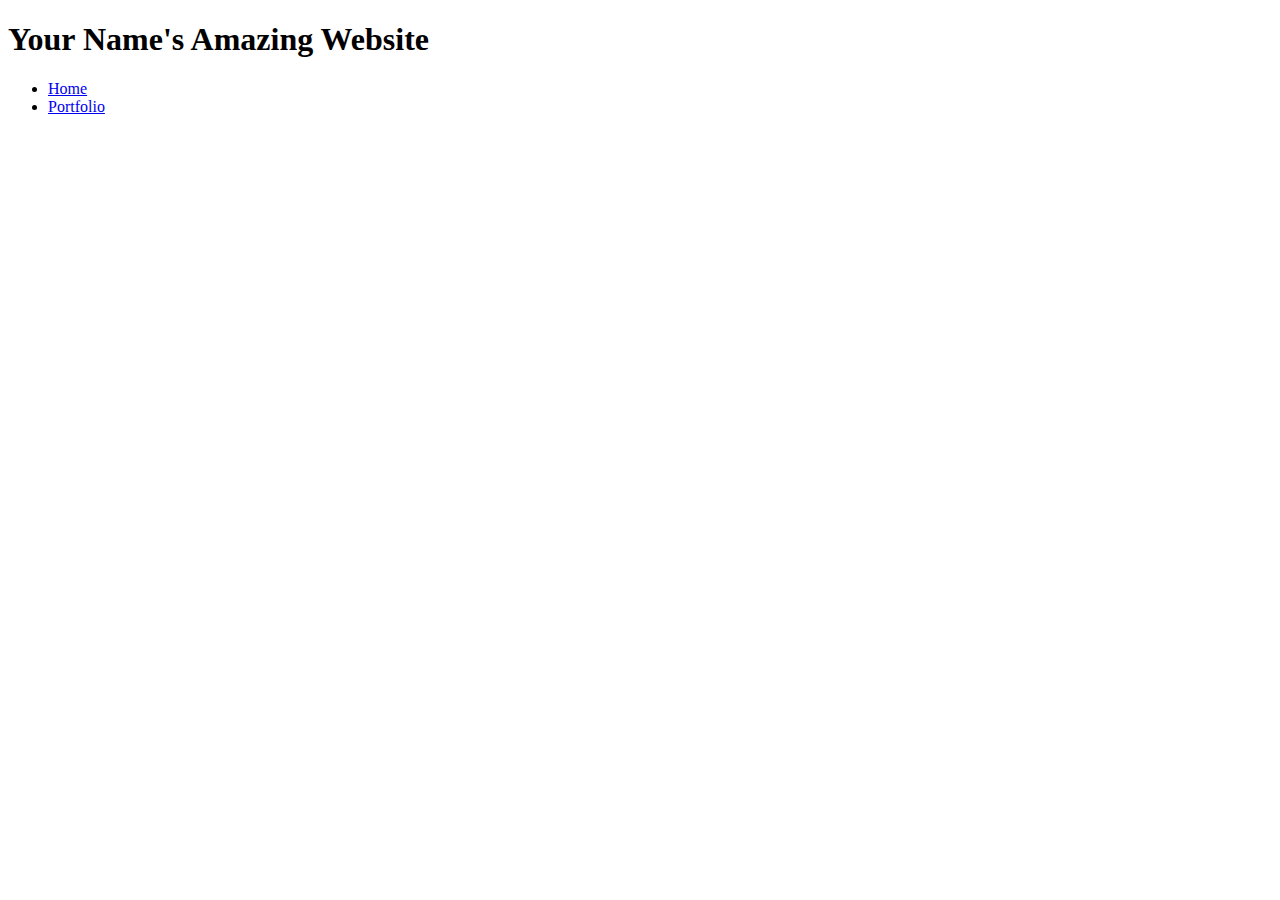
<file: index.html>
<!DOCTYPE html>
<html>
  <head>
    <title>Ryn Studio's</title>
  </head>

  <body>
    <!-- All content goes here -->
    <div id="all-contents">
        <nav>
            <h1>Your Name's Amazing Website</h1>
            <ul id="nav-ul">
              <li class="nav-li">
                <a href="index.html">Home</a>
              </li>
              <li class="nav-li">
                <a href="portfolio.html">Portfolio</a>
              </li>
            </ul>
        </nav>
      
        <main>
      
        </main>
    </div>
  </body>
</html>
</file>
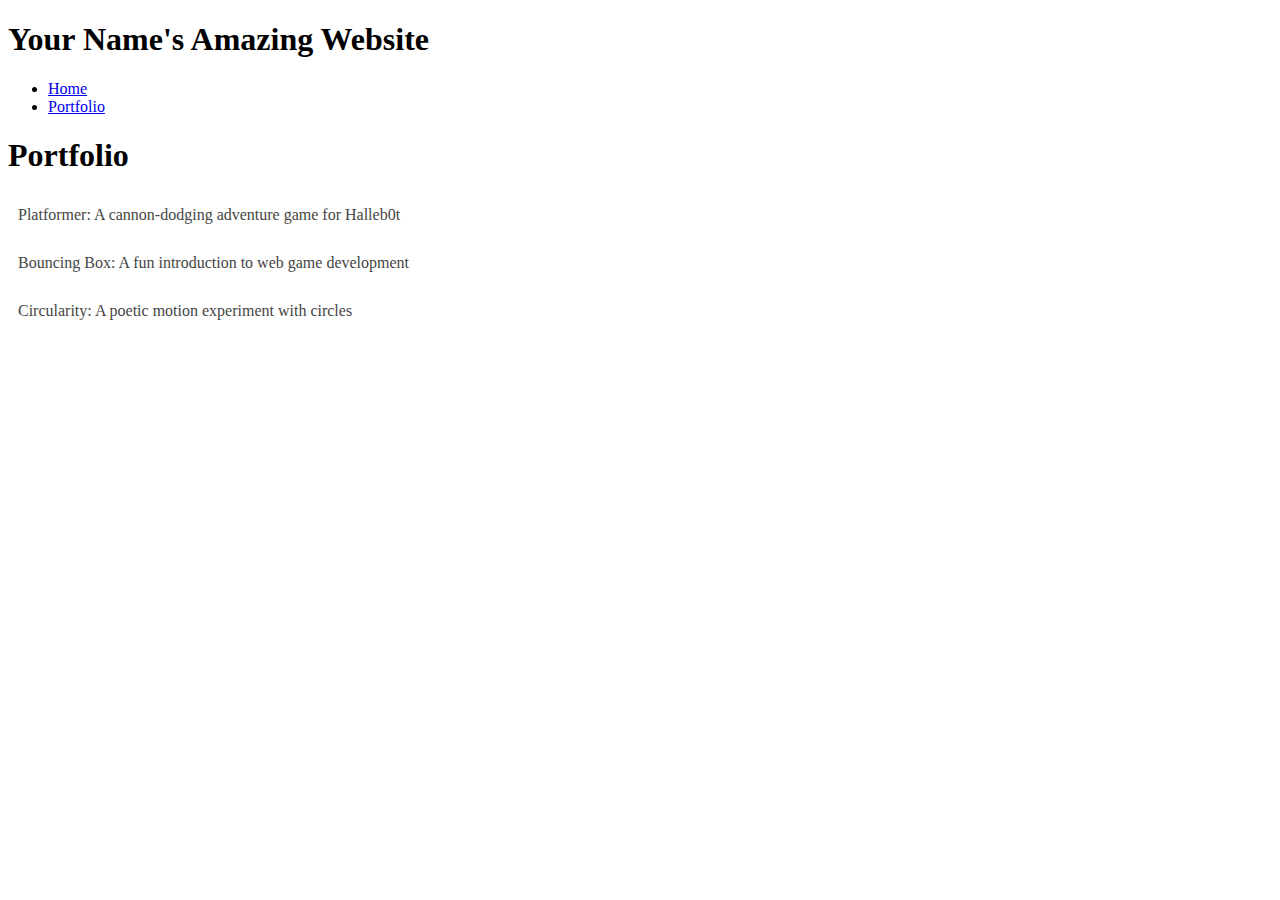
<file: portfolio.html>
<!DOCTYPE html>
<html>
  <head>
    <title>Ryn Studio's</title>
    <link rel="stylesheet" href="style.css" />
  </head>

  <body>
    <!-- All content goes here -->
    <div id="all-contents">
        <nav>
            <h1>Your Name's Amazing Website</h1>
            <ul id="nav-ul">
              <li class="nav-li">
                <a href="index.html">Home</a>
              </li>
              <li class="nav-li">
                <a href="portfolio.html">Portfolio</a>
              </li>
            </ul>
        </nav>
      
        <main>
            <div class="content">
                <h1>Portfolio</h1>
                <ul id="portfolio">
                    <li>
                        <a href="projects/platformer/">Platformer: A cannon-dodging adventure game for Halleb0t</a>
                      </li>
                      <li>
                        <a href="projects/bouncing-box/">Bouncing Box: A fun introduction to web game development</a>
                      </li>
                      <li>
                        <a href="projects/circularity/">Circularity: A poetic motion experiment with circles</a>
                      </li>
                </ul>
              </div>
        </main>
    </div>
  </body>
</html>
</file>
<file: style.css>
/* Portfolio styles */
.content h1 {
    color: black;
  }
  
  #portfolio {
    list-style-type: none;
    padding-left: 0;
  }
  
  #portfolio li {
    background: #fff;
    padding: 10px;
    border-radius: 10px;
    margin-bottom: 10px;
  }
  
  #portfolio li:hover {
    background: #eee;
  }
  
  #portfolio a {
    text-decoration: none;
    color: #454545;
  }
</file>
